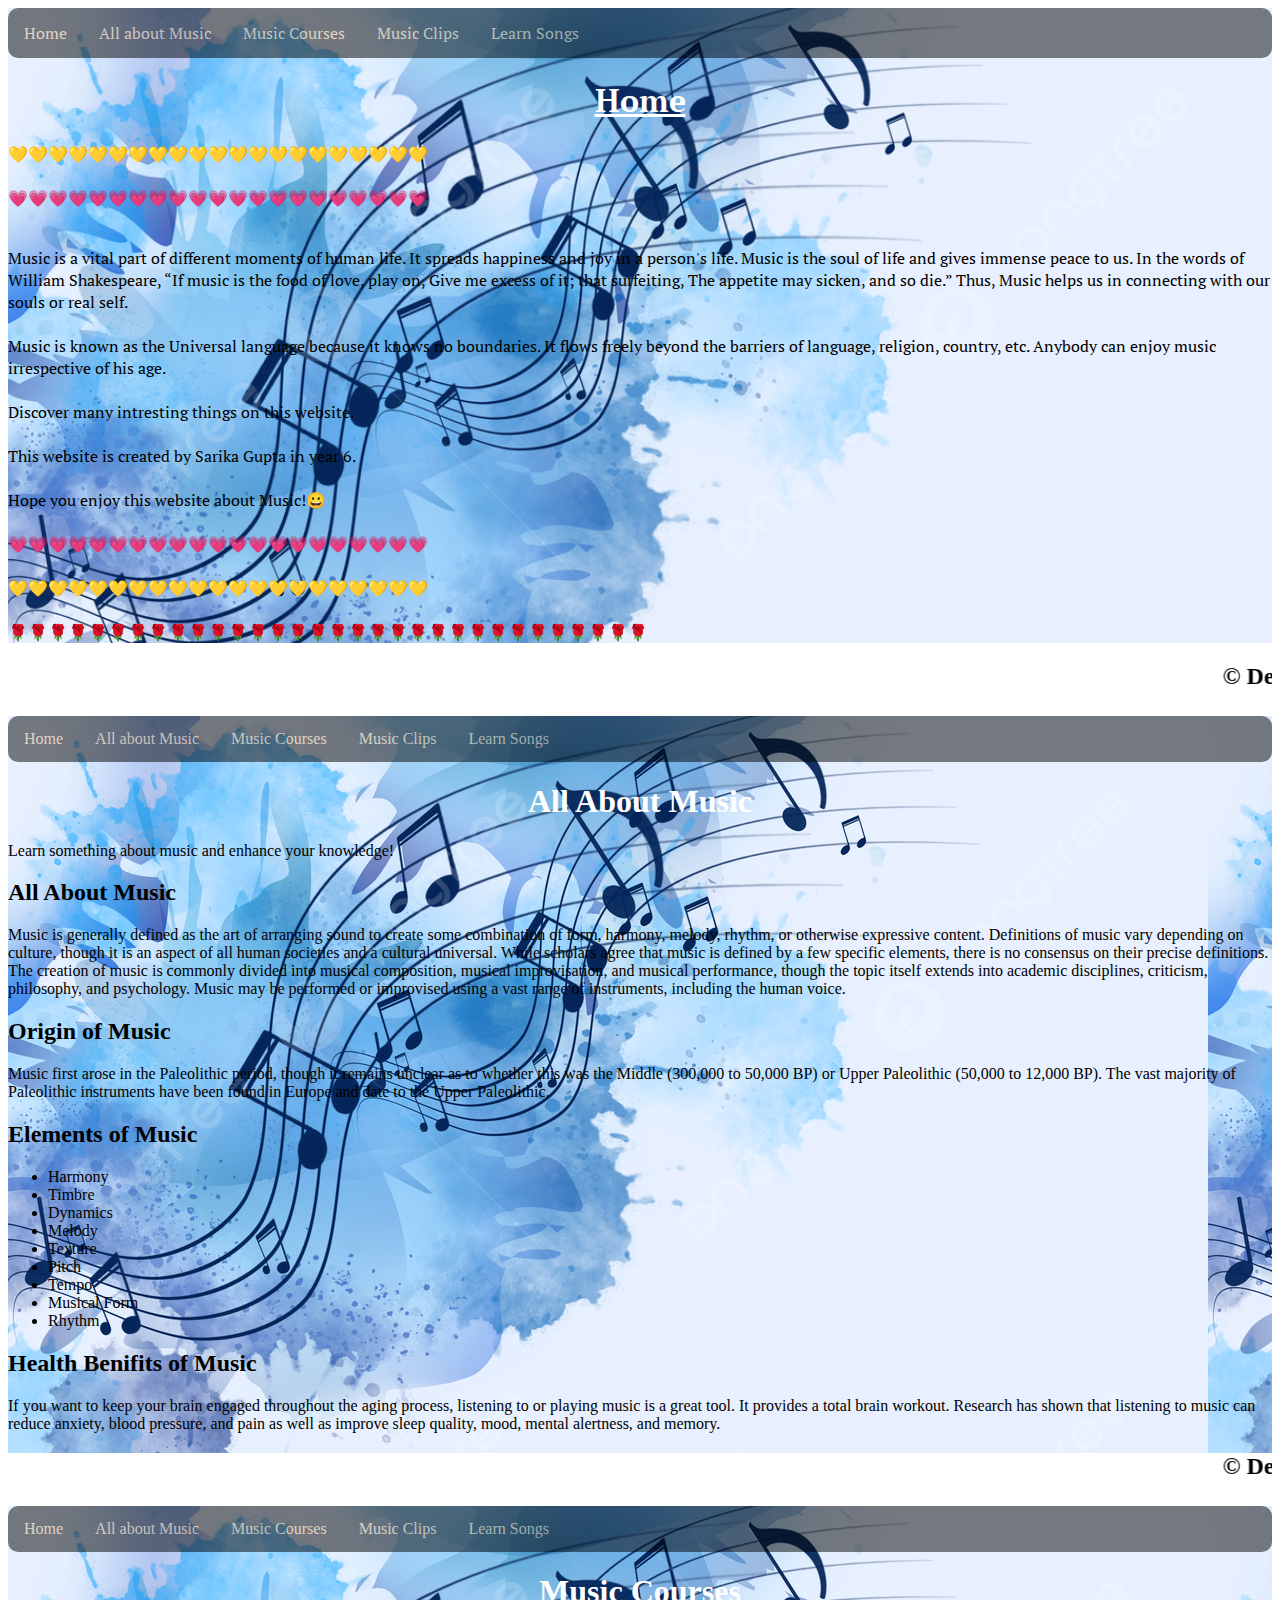
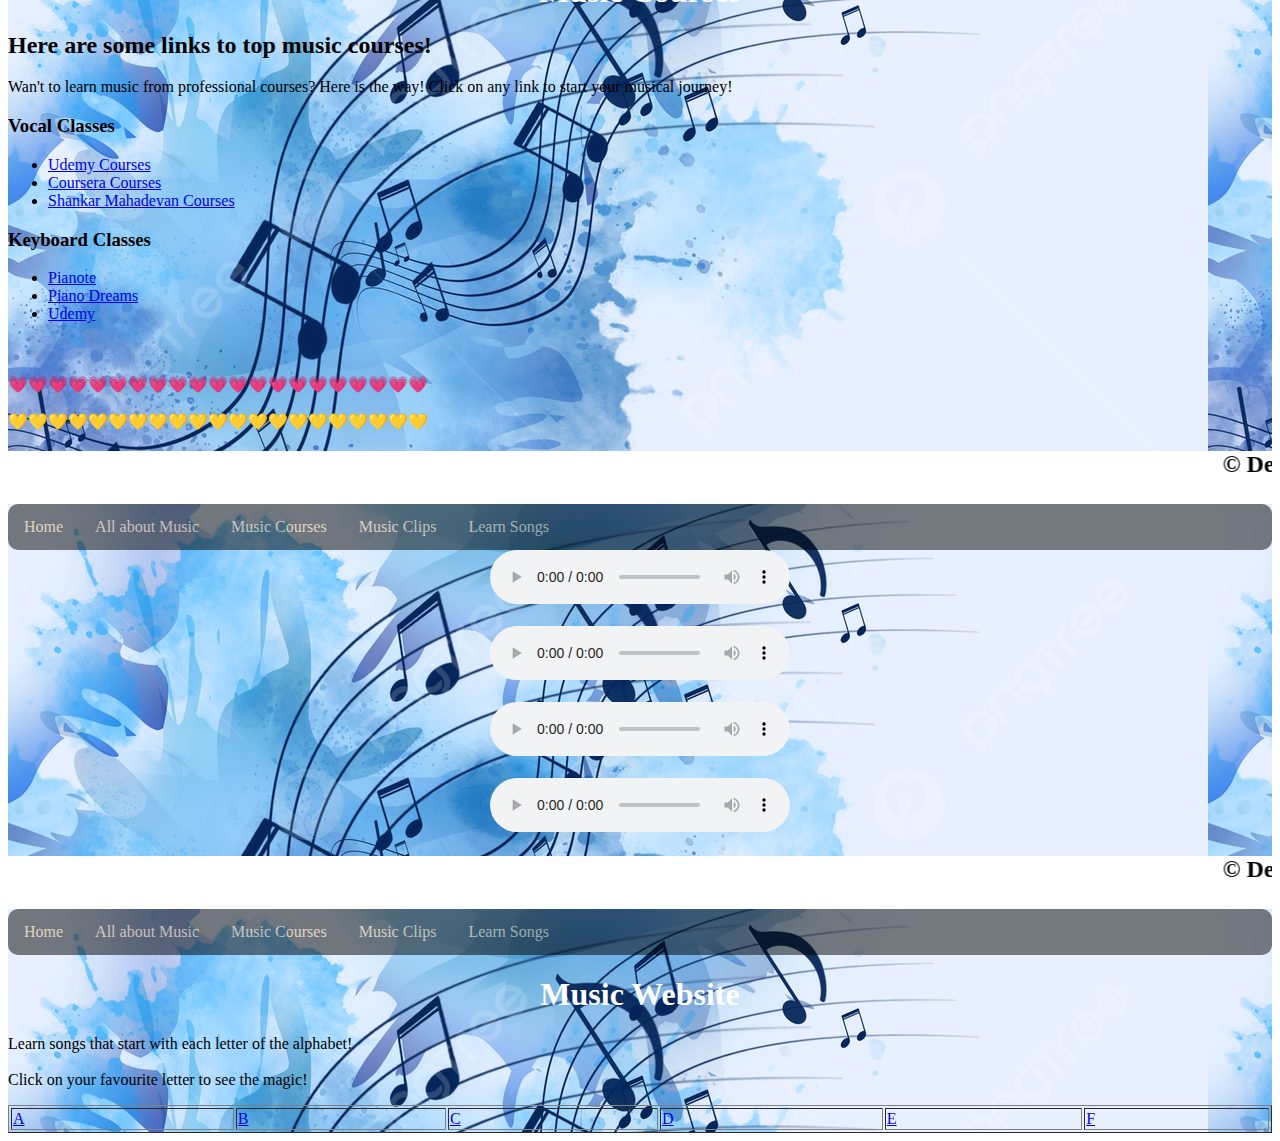
<file: index.html>
<!DOCTYPE html>
<html lang="en">
<head>
    <meta charset="UTF-8">
    <meta name="viewport" content="width=device-width, initial-scale=1.0">
    <title>Music</title>
    <link rel="preconnect" href="https://fonts.googleapis.com">
<link rel="preconnect" href="https://fonts.gstatic.com" crossorigin>
<link href="https://fonts.googleapis.com/css2?family=Alkatra&family=Borel&family=Cedarville+Cursive&family=PT+Serif:ital@1&display=swap" rel="stylesheet">
    <link rel="stylesheet" href="style.css">
</head>
<body>
    <section id="Home">
        <div class="nav">
            <a href="#Home">Home</a>
            <a href="#AllAboutMusic">All about Music</a>
            <a href="#MusicCourses">Music Courses</a>
            <a href="#MusicClips">Music Clips</a>
            <a href="#LearnSongs">Learn Songs</a>
        </div>
        <h1 style="text-align: center;"><u><b>Home</b></u></h1>
        💛💛💛💛💛💛💛💛💛💛💛💛💛💛💛💛💛💛💛💛💛
        <br><br>
        💗💗💗💗💗💗💗💗💗💗💗💗💗💗💗💗💗💗💗💗💗
        <br><br>
        <p>Music is a vital part of different moments of human life. It spreads happiness and joy in a person's life. Music is the soul of life and gives immense peace to us. In the words of William Shakespeare, “If music is the food of love, play on, Give me excess of it; that surfeiting, The appetite may sicken, and so die.” Thus, Music helps us in connecting with our souls or real self.
            <br><br>
            Music is known as the Universal language because it knows no boundaries. It flows freely beyond the barriers of language, religion, country, etc. Anybody can enjoy music irrespective of his age.
            <br><br>
            Discover many intresting things on this website.
            <br><br>
            This website is created by Sarika Gupta in year 6.
            <br><br>
            Hope you enjoy this website about Music!😀
            <br><br>
            💗💗💗💗💗💗💗💗💗💗💗💗💗💗💗💗💗💗💗💗💗
            <br><br>
            💛💛💛💛💛💛💛💛💛💛💛💛💛💛💛💛💛💛💛💛💛
            <br><br>
            🌹🌹🌹🌹🌹🌹🌹🌹🌹🌹🌹🌹🌹🌹🌹🌹🌹🌹🌹🌹🌹🌹🌹🌹🌹🌹🌹🌹🌹🌹🌹🌹
            </p>
    </section>
    <div class="footer">
        <h2><marquee>&copy; Designed by Sarika Gupta</marquee></h2>
    </div>
    <section id="AllAboutMusic">
        <div class="nav">
            <a href="#Home">Home</a>
            <a href="#AllAboutMusic">All about Music</a>
            <a href="#MusicCourses">Music Courses</a>
            <a href="#MusicClips">Music Clips</a>
            <a href="#LearnSongs">Learn Songs</a>
        </div>
        <h1 style="text-align: center;">All About Music</h1>
        <p>Learn something about music and enhance your knowledge!</p>
        <h2>All About Music</h2>
        <p>Music is generally defined as the art of arranging sound to create some combination of form, harmony, melody, rhythm, or otherwise expressive content. Definitions of music vary depending on culture, though it is an aspect of all human societies and a cultural universal. While scholars agree that music is defined by a few specific elements, there is no consensus on their precise definitions. The creation of music is commonly divided into musical composition, musical improvisation, and musical performance, though the topic itself extends into academic disciplines, criticism, philosophy, and psychology. Music may be performed or improvised using a vast range of instruments, including the human voice.</p>
        <h2>Origin of Music</h2>
        <p>Music first arose in the Paleolithic period, though it remains unclear as to whether this was the Middle (300,000 to 50,000 BP) or Upper Paleolithic (50,000 to 12,000 BP). The vast majority of Paleolithic instruments have been found in Europe and date to the Upper Paleolithic.</p>
        <h2>Elements of Music</h2>
        <ul type="disc">
            <li>Harmony</li>
            <li>Timbre</li>
            <li>Dynamics</li>
            <li>Melody</li>
            <li>Texture</li>
            <li>Pitch</li>
            <li>Tempo</li>
            <li>Musical Form</li>
            <li>Rhythm</li>
        </ul>
        <h2>Health Benifits of Music</h2>
        <p>If you want to keep your brain engaged throughout the aging process, listening to or playing music is a great tool. It provides a total brain workout. Research has shown that listening to music can reduce anxiety, blood pressure, and pain as well as improve sleep quality, mood, mental alertness, and memory.</p>
        <div class="footer">
            <h2><marquee>&copy; Designed by Sarika Gupta</marquee></h2>
        </div>
    </section>
    <section id="MusicCourses">
    <div class="nav">
        <a href="#Home">Home</a>
        <a href="#AllAboutMusic">All about Music</a>
        <a href="#MusicCourses">Music Courses</a>
        <a href="#MusicClips">Music Clips</a>
        <a href="#LearnSongs">Learn Songs</a>
    </div>
    <h1 style="text-align: center;">Music Courses</h1>
    <h2>Here are some links to top music courses!</h2>
    <p>Wan't to learn music from professional courses? Here is the way! Click on any link to start your musical journey!</p>
    <section id="VocalClasses">
        <h3>Vocal Classes</h3>
        <ul>
            <li><a href="https://www.udemy.com/courses/music/vocal/" target="_blank">Udemy Courses</a></li>
            <li><a href="https://www.coursera.org/courses?query=vocal" target="_blank">Coursera Courses</a></li>
            <li><a href="https://www.shankarmahadevanacademy.com/carnatic-vocal/?cid=1" target="_blank">Shankar Mahadevan Courses</a></li>
        </ul>
    </section>
    <section id="KeyboardCourses">
        <h3>Keyboard Classes</h3>
        <ul>
            <li><a href="https://www.pianote.com/trial?utm_campaign=14677750922&utm_source=google&utm_medium=cpc&utm_content=560295933057&utm_term=b_online%20piano%20lessons&adgroupid=125724650045&gclid=Cj0KCQjwjt-oBhDKARIsABVRB0xZY0dp3y7tK06s0xj_uFVlcSalBw_FDQSpQySMGbEptpQgKkVTqjkaAnf6EALw_wcB" target="_blank">Pianote</a></li>
            <li><a href="https://www.pianodreamers.com/best-online-piano-lessons/" target="_blank">Piano Dreams</a></li>
            <li><a href="https://www.udemy.com/course/pianoforall-incredible-new-way-to-learn-piano-keyboard/?utm_source=adwords&utm_medium=udemyads&utm_campaign=KeyboardInstrument_v.NONP_la.EN_cc.UK_Experiment&utm_content=deal4584&utm_term=_._ag_149035727456_._ad_593490542526_._kw_learn+to+play+keyboard_._de_c_._dm__._pl__._ti_kwd-295020356066_._li_1006656_._pd__._&matchtype=b&gclid=Cj0KCQjwjt-oBhDKARIsABVRB0xczAgKAamGuo2A0sj85OjU0BLmPI3G4nhi0Ik0eGvJK3CsUrElguYaAmeIEALw_wcB" target="_blank">Udemy</a></li>
        </ul>
        <br><br>
            💗💗💗💗💗💗💗💗💗💗💗💗💗💗💗💗💗💗💗💗💗
            <br><br>
            💛💛💛💛💛💛💛💛💛💛💛💛💛💛💛💛💛💛💛💛💛
    </section>
    <div class="footer">
        <h2><marquee>&copy; Designed by Sarika Gupta</marquee></h2>
    </div>
    </section>
    <section id="MusicClips">
        <div class="nav">
            <a href="#Home">Home</a>
            <a href="#AllAboutMusic">All about Music</a>
            <a href="#MusicCourses">Music Courses</a>
            <a href="#MusicClips">Music Clips</a>
            <a href="#LearnSongs">Learn Songs</a>
        </div>
        <audio controls>
            <source src=" https://www.learningcontainer.com/wp-content/uploads/2020/02/Kalimba-online-audio-converter.com_-1.wav">
</audio>
<br><br>
<audio controls>
    <source src=" https://www.learningcontainer.com/wp-content/uploads/2020/02/Sample-OGG-File.ogg">
</audio>
<br><br>
<audio controls>
    <source src="https://www.learningcontainer.com/wp-content/uploads/2020/02/Kalimba-online-audio-converter.com_-1.wav">
</audio>
<br><br>
<audio controls>
    <source src=" https://www.learningcontainer.com/wp-content/uploads/2020/02/Sample-FLAC-File.flac">
</audio>
<div class="footer">
    <h2><marquee>&copy; Designed by Sarika Gupta</marquee></h2>
</div>
    </section>
    <section id="LearnSongs">
        <div class="nav">
            <a href="#Home">Home</a>
            <a href="#AllAboutMusic">All about Music</a>
            <a href="#MusicCourses">Music Courses</a>
            <a href="#MusicClips">Music Clips</a>
            <a href="#LearnSongs">Learn Songs</a>
        </div>
        <h1 style="text-align: center;">Music Website</h1>
        <p>Learn songs that start with each letter of the alphabet!<br><br>Click on your favourite letter to see the magic!</p>
        <table border="1">
            <tr>
                <td>
                    <a href="music_a.html">A</a>
                </td>
                <td>
                    <a href="music_b.html">B</a>
                </td>
                <td>
                    <a href="music_c.html">C</a>
                </td>
                <td>
                    <a href="music_d.html">D</a>
                </td>
                <td>
                    <a href="music_e.html">E</a>
                </td>
                <td>
                    <a href="music_f.html">F</a>
                </td>
            </tr>
        </table>
    </section>
</body>
</html>
</file>
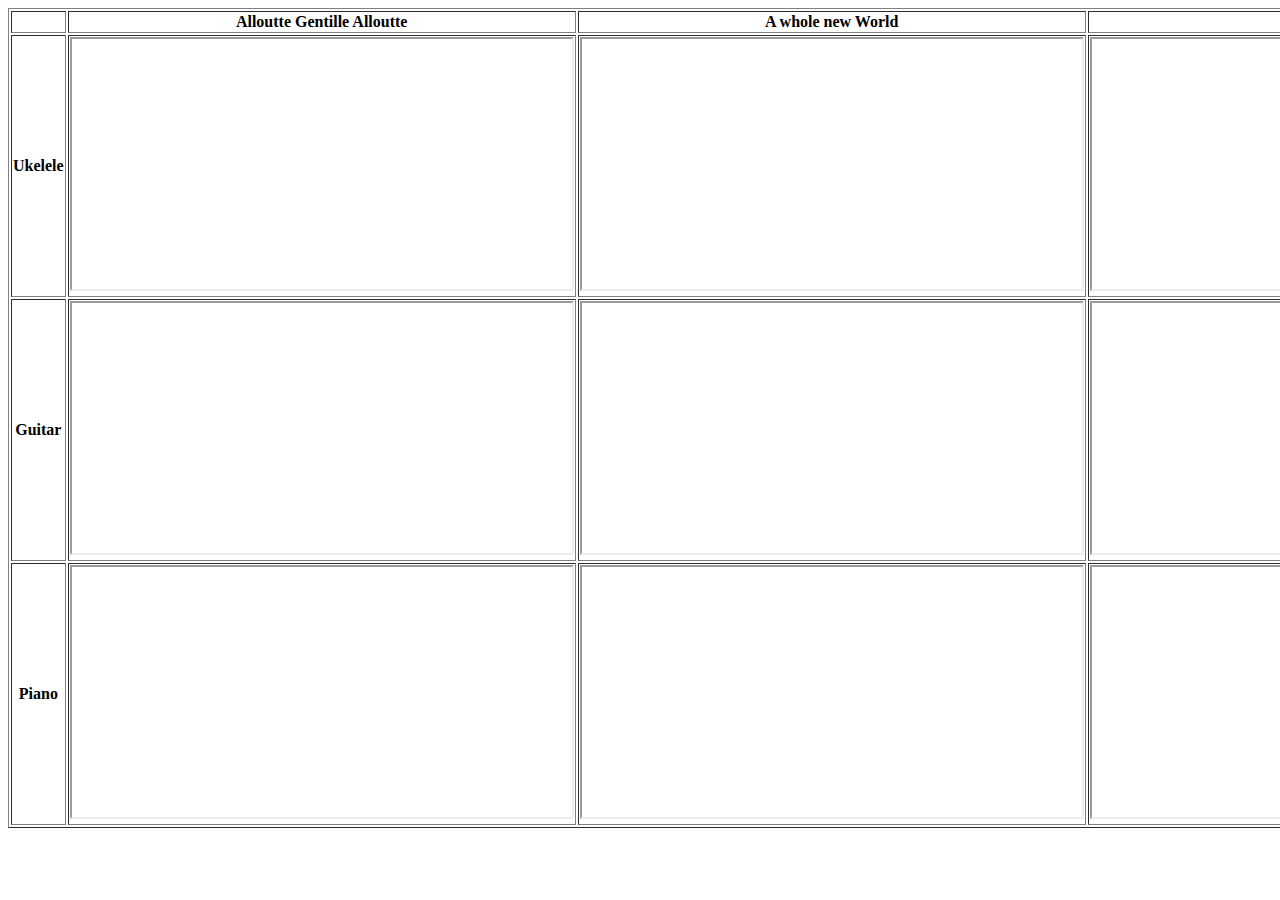
<file: music_a.html>
<!DOCTYPE html>
<html lang="en">
<head>
    <meta charset="UTF-8">
    <meta name="viewport" content="width=device-width, initial-scale=1.0">
    <title>A</title>
    <link rel="stylesheet" href="style.css">
</head>
<body>
    <table border="1">
        <tr>
            <th> </th>
            <th>Alloutte Gentille  Alloutte</th>
            <th>A whole new World</th>
            <th>All is Found</th>
        </tr>
        <tr>
            <th>
                Ukelele
            </th>
                    <td>
                        <iframe src="https://www.ukulele-tabs.com/uke-songs/comptines/alouette-gentille-alouette-uke-tab-71704.html" height="250" width="500" title="Alloute gentille aloutte" description="Alloute gentille aloutte"></iframe>
                    </td>
                    <td>
                        <iframe src="https://www.ukulele-tabs.com/uke-songs/disney/a-whole-new-world-uke-tab-16741.html" height="250" width="500" title="A whole new world" description="A whole new world"></iframe>
                    </td>
                    <td>
                        <iframe src="https://www.ukulele-tabs.com/uke-songs/disney/all-is-found-uke-tab-68464.html" height="250" width="500" title="All is found" description="All is found"></iframe>
                    </td>
                </tr>
                <tr>
                    <th>
                        Guitar
                    </th>
                    <td>
                        <iframe src="https://tabs.ultimate-guitar.com/tab/misc-children/alouette-gentille-alouette-chords-3184298" height="250" width="500" title="Alloute gentille aloutte" description="Alloute gentille aloutte"></iframe>
                    </td>
                    <td>
                        <iframe src="https://tabs.ultimate-guitar.com/tab/misc-cartoons/aladdin-a-whole-new-world-chords-1054455" height="250" width="500" title="A whole new world" description="A whole new world"></iframe>
                        
                    </td>
                    <td>
                        <iframe src="https://tabs.ultimate-guitar.com/tab/misc-cartoons/frozen-2-all-is-found-chords-3003602" height="250" width="500" title="All is found" description="All is found"></iframe>
                    </td>
                </tr>
        <tr>
                    <th>
                        Piano
                    </th>
                    <td>
                        <iframe src="https://www.true-piano-lessons.com/alouette.html" height="250" width="500" title="Alloute gentille aloutte" description="Alloute gentille aloutte"></iframe>
                    </td>
                    <td>
                        <iframe src="https://noobnotes.net/a-whole-new-world-aladdin/" height="250" width="500" title="A whole new world" description="A whole new world"></iframe>
                    </td>
                    <td>
                        <iframe src="https://www.koreanchords.com/en/evan-rachel-wood-332884/all-is-found/piano/simplified" height="250" width="500" title="All is found" description="All is found"></iframe>
                    </td>
                </tr>
    </table>
</body>
</html>
</file>
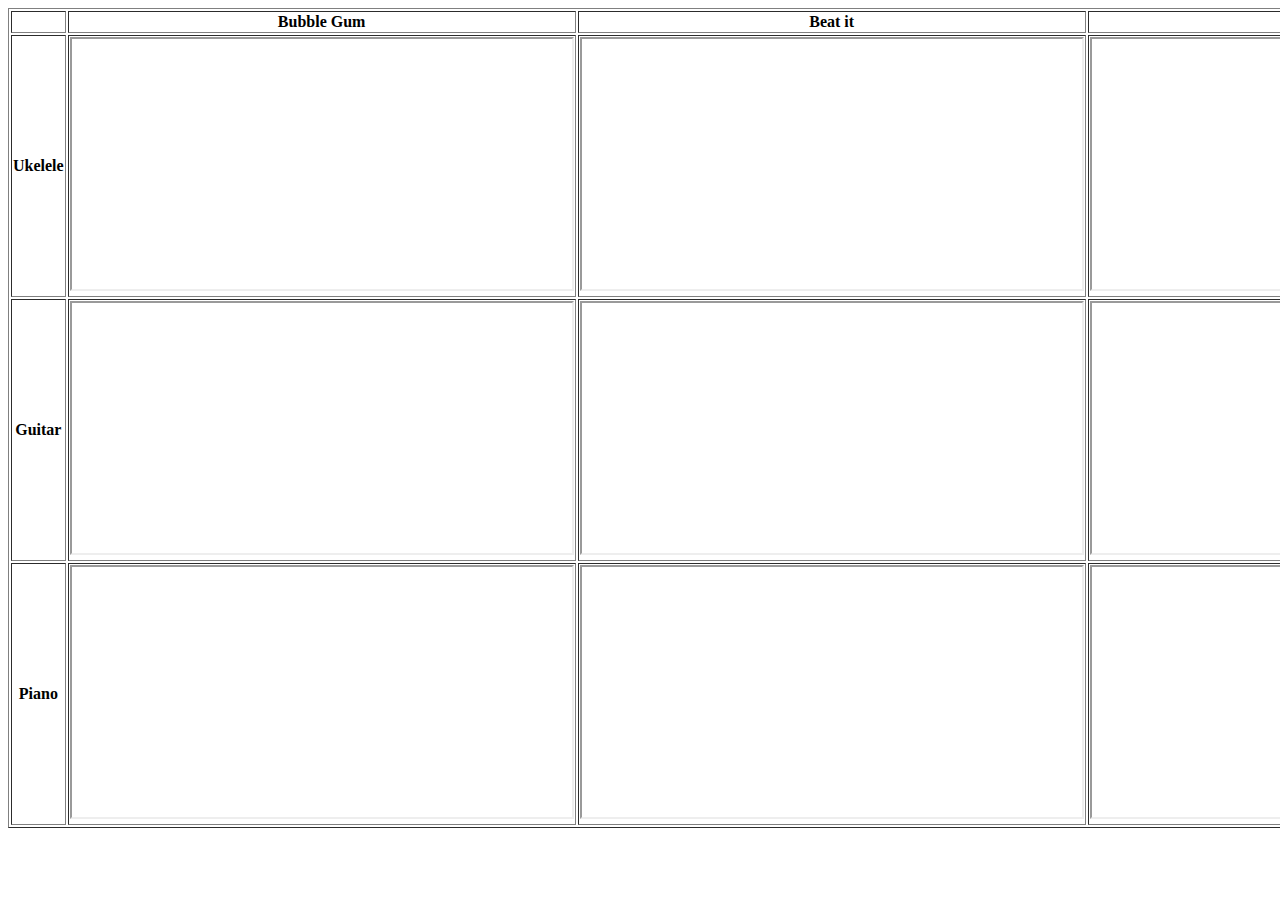
<file: music_b.html>
<!DOCTYPE html>
<html lang="en">
<head>
    <meta charset="UTF-8">
    <meta name="viewport" content="width=device-width, initial-scale=1.0">
    <title>B</title>
    <link rel="stylesheet" href="style.css">
</head>
<body>
    <table border="1">
        <tr>
            <th> </th>
            <th>Bubble Gum</th>
            <th>Beat it</th>
            <th>Back in Black</th>
        </tr>
        <tr>
            <th>
                Ukelele
            </th>
                    <td>
                        <iframe src="https://ukutabs.com/c/clairo/bubble-gum/" height="250" width="500" title="Bubble Gum" description="Bubble Gum"></iframe>
                    </td> 
                    <td>
                        <iframe src="https://ukutabs.com/m/michael-jackson/beat-it/" height="250" width="500" title="Beat it"></iframe>
                    </td>
                    <td>
                        <iframe src="https://ukutabs.com/a/ac-dc/back-in-black/" height="250" width="500" title="Back in Black" description="Back in Black"></iframe>
                    </td>
                </tr>
                <tr>
                    <th>
                        Guitar
                    </th>
                    <td>
                        <iframe src="https://tabs.ultimate-guitar.com/tab/clairo/bubble-gum-chords-1990049" height="250" width="500" title="A whole new world" description="A whole new world"></iframe>
                    </td>
                    <td>
                        <iframe src="https://www.e-chords.com/chords/michael-jackson/beat-it" height="250" width="500" title="A whole new world" description="A whole new world"></iframe>
                        
                    </td>
                    <td>
                        <iframe src="https://tabs.ultimate-guitar.com/tab/acdc/back-in-black-chords-18953" height="250" width="500" title="All is found" description="All is found"></iframe>
                    </td>
                </tr>
        <tr>
                    <th>
                        Piano
                    </th>
                    <td>
                        <iframe src="https://musescore.com/erneliszta/bubblegum-k-k" height="250" width="500" title="Alloute gentille aloutte" description="Alloute gentille aloutte"></iframe>
                    </td>
                    <td>
                        <iframe src="https://noobnotes.net/beat-it-michael-jackson/?solfege=false" height="250" width="500" title="A whole new world" description="A whole new world"></iframe>
                    </td>
                    <td>
                        <iframe src="https://pianoletternotes.blogspot.com/2019/03/back-in-black-by-acdc.html" height="250" width="500" title="All is found" description="All is found"></iframe>
                    </td>
                </tr>
    </table>
</body>
</html>
</file>
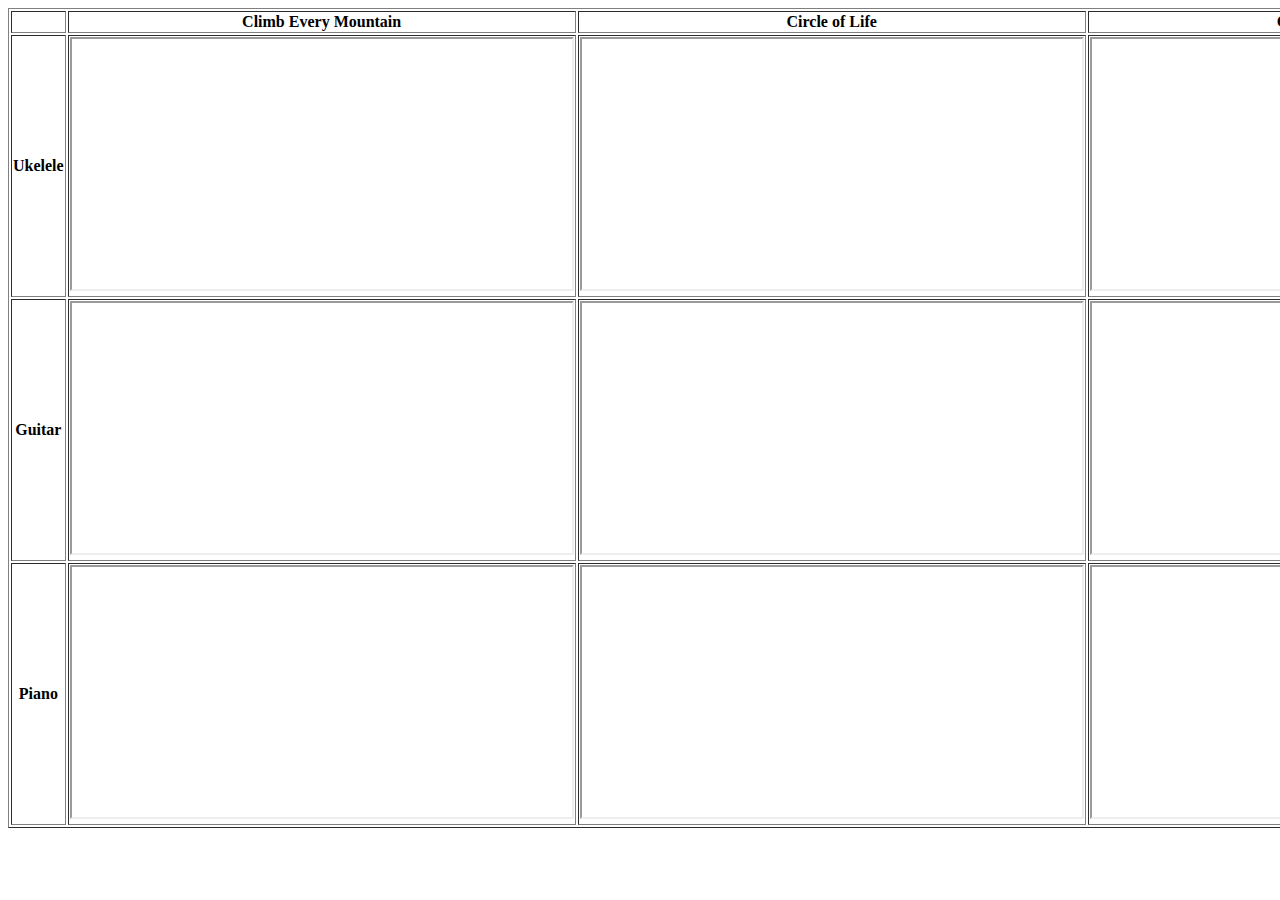
<file: music_c.html>
<!DOCTYPE html>
<html lang="en">
<head>
    <meta charset="UTF-8">
    <meta name="viewport" content="width=device-width, initial-scale=1.0">
    <title>C</title>
    <link rel="stylesheet" href="style.css">
</head>
<body>
    <table border="1">
        <tr>
            <th> </th>
            <th>Climb Every Mountain</th>
            <th>Circle of Life</th>
            <th>Colors of the Wind</th>
        </tr>
        <tr>
            <th>
                Ukelele
            </th>
                    <td>
                        <iframe src="https://ukutabs.com/s/susan-boyle/climb-every-mountain/" height="250" width="500" title="Alloute gentille aloutte" description="Alloute gentille aloutte"></iframe>
                    </td>
                    <td>
                        <iframe src="https://ukutabs.com/e/elton-john/the-circle-of-life/" height="250" width="500" title="A whole new world" description="A whole new world"></iframe>
                    </td>
                    <td>
                        <iframe src="https://ukutabs.com/v/vanessa-williams/colours-of-the-wind-from-pocahontas/" height="250" width="500" title="All is found" description="All is found"></iframe>
                    </td>
                </tr>
                <tr>
                    <th>
                        Guitar
                    </th>
                    <td>
                        <iframe src="https://www.e-chords.com/chords/the-sound-of-music/climb-every-mountain" height="250" width="500" title="Alloute gentille aloutte" description="Alloute gentille aloutte"></iframe>
                    </td>
                    <td>
                        <iframe src="https://tabs.ultimate-guitar.com/tab/misc-cartoons/the-lion-king-circle-of-life-chords-211642" height="250" width="500" title="A whole new world" description="A whole new world"></iframe>
                        
                    </td>
                    <td>
                        <iframe src="https://tabs.ultimate-guitar.com/tab/vanessa-williams/colors-of-the-wind-chords-205250" height="250" width="500" title="All is found" description="All is found"></iframe>
                    </td>
                </tr>
        <tr>
                    <th>
                        Piano
                    </th>
                    <td>
                        <iframe src="https://noobnotes.net/climb-every-mountain-the-sound-of-music/?solfege=false" height="250" width="500" title="Alloute gentille aloutte" description="Alloute gentille aloutte"></iframe>
                    </td>
                    <td>
                        <iframe src="https://noobnotes.net/circle-life-lion-king-disney/?solfege=false" height="250" width="500" title="A whole new world" description="A whole new world"></iframe>
                    </td>
                    <td>
                        <iframe src="https://noobnotes.net/colors-wind-pocahontas-disney/?solfege=false" height="250" width="250" title="All is found" description="All is found"></iframe>
                    </td>
                </tr>
    </table>
</body>
</html>
</file>
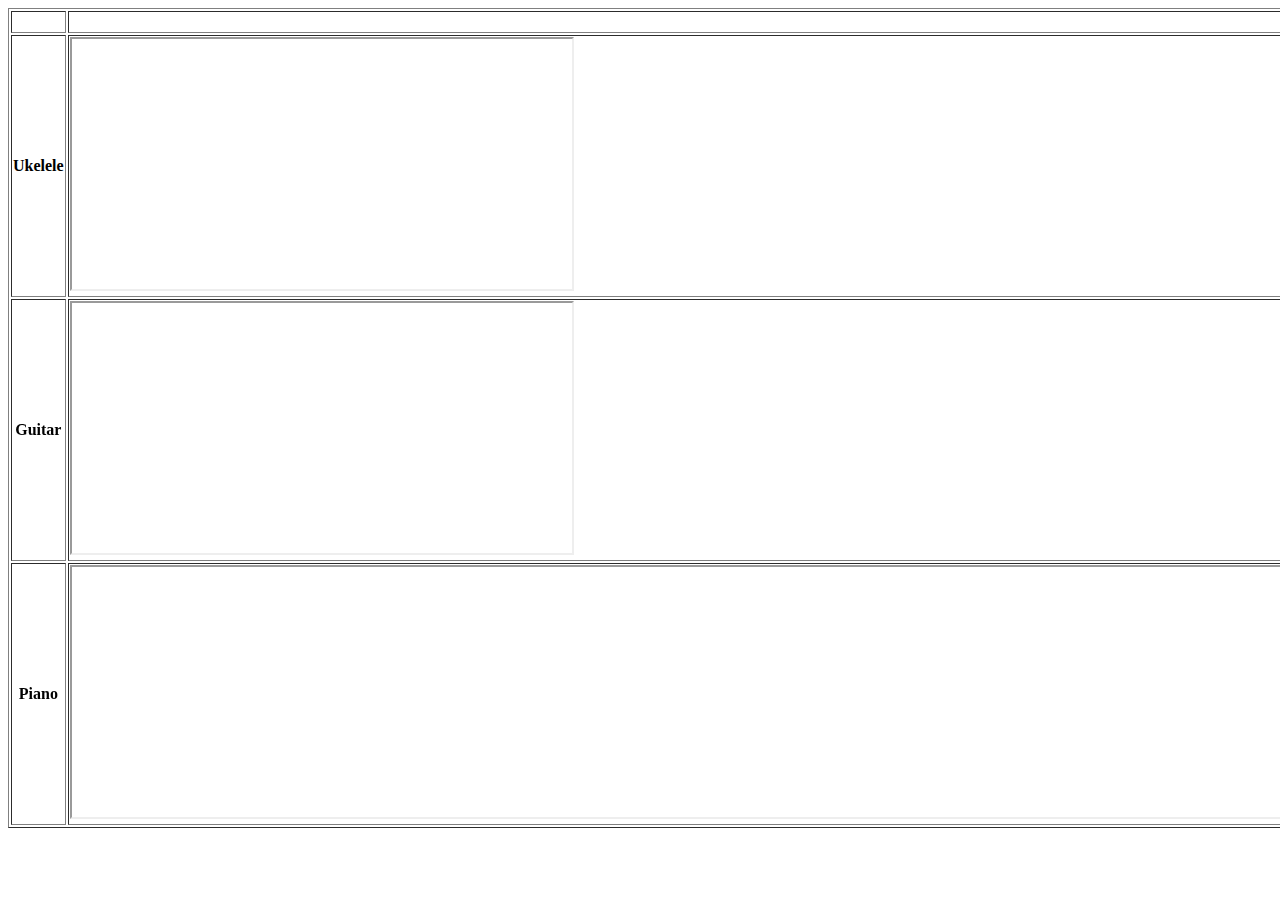
<file: music_d.html>
<!DOCTYPE html>
<html lang="en">
<head>
    <meta charset="UTF-8">
    <meta name="viewport" content="width=device-width, initial-scale=1.0">
    <title>D</title>
    <link rel="stylesheet" href="style.css">
</head>
<body>
    <table border="1">
        <tr>
            <th> </th>
            <th>Do-Re-Mi</th>
            <th>Devil in Disguise</th>
            <th>Do you wanna build a Snowman</th>
        </tr>
        <tr>
            <th>
                Ukelele
            </th>
                    <td>
                        <iframe src="https://ukutabs.com/j/julie-andrews/do-re-mi/" height="250" width="500" title="Alloute gentille aloutte" description="Alloute gentille aloutte"></iframe>
                    </td>
                    <td>
                        <iframe src="https://ukutabs.com/e/elvis-presley/devil-in-disguise/" height="250" width="500" title="A whole new world" description="A whole new world"></iframe>
                    </td>
                    <td>
                        <iframe src="https://ukutabs.com/m/misc-movies/do-you-want-to-build-a-snowman/" height="250" width="500" title="All is found" description="All is found"></iframe>
                    </td>
                </tr>
                <tr>
                    <th>
                        Guitar
                    </th>
                    <td>
                        <iframe src="https://tabs.ultimate-guitar.com/tab/misc-musicals/the-sound-of-music-do-re-mi-chords-1489313" height="250" width="500" title="Alloute gentille aloutte" description="Alloute gentille aloutte"></iframe>
                    </td>
                    <td>
                        <iframe src="https://tabs.ultimate-guitar.com/tab/elvis-presley/youre-the-devil-in-disguise-chords-144307" height="250" width="500" title="A whole new world" description="A whole new world"></iframe>
                        
                    </td>
                    <td>
                        <iframe src="https://tabs.ultimate-guitar.com/tab/misc-cartoons/frozen-do-you-want-to-build-a-snowman-ukulele-1860978" height="250" width="500" title="All is found" description="All is found"></iframe>
                    </td>
                </tr>
        <tr>
                    <th>
                        Piano
                    </th>
                    <td>
                        <iframe src="https://noobnotes.net/do-re-mi-sound-of-music/?solfege=false" height="250" width="2500" title="Alloute gentille aloutte" description="Alloute gentille aloutte"></iframe>
                    </td>
                    <td>
                        <iframe src="https://musescore.com/user/498481/scores/6602593" height="250" width="2500" title="A whole new world" description="A whole new world"></iframe>
                    </td>
                    <td>
                        <iframe src="https://noobnotes.net/do-you-want-to-build-a-snowman-frozen-disney/?solfege=false" height="250" width="500" title="All is found" description="All is found"></iframe>
                    </td>
                </tr>
    </table>
</body>
</html>
</file>
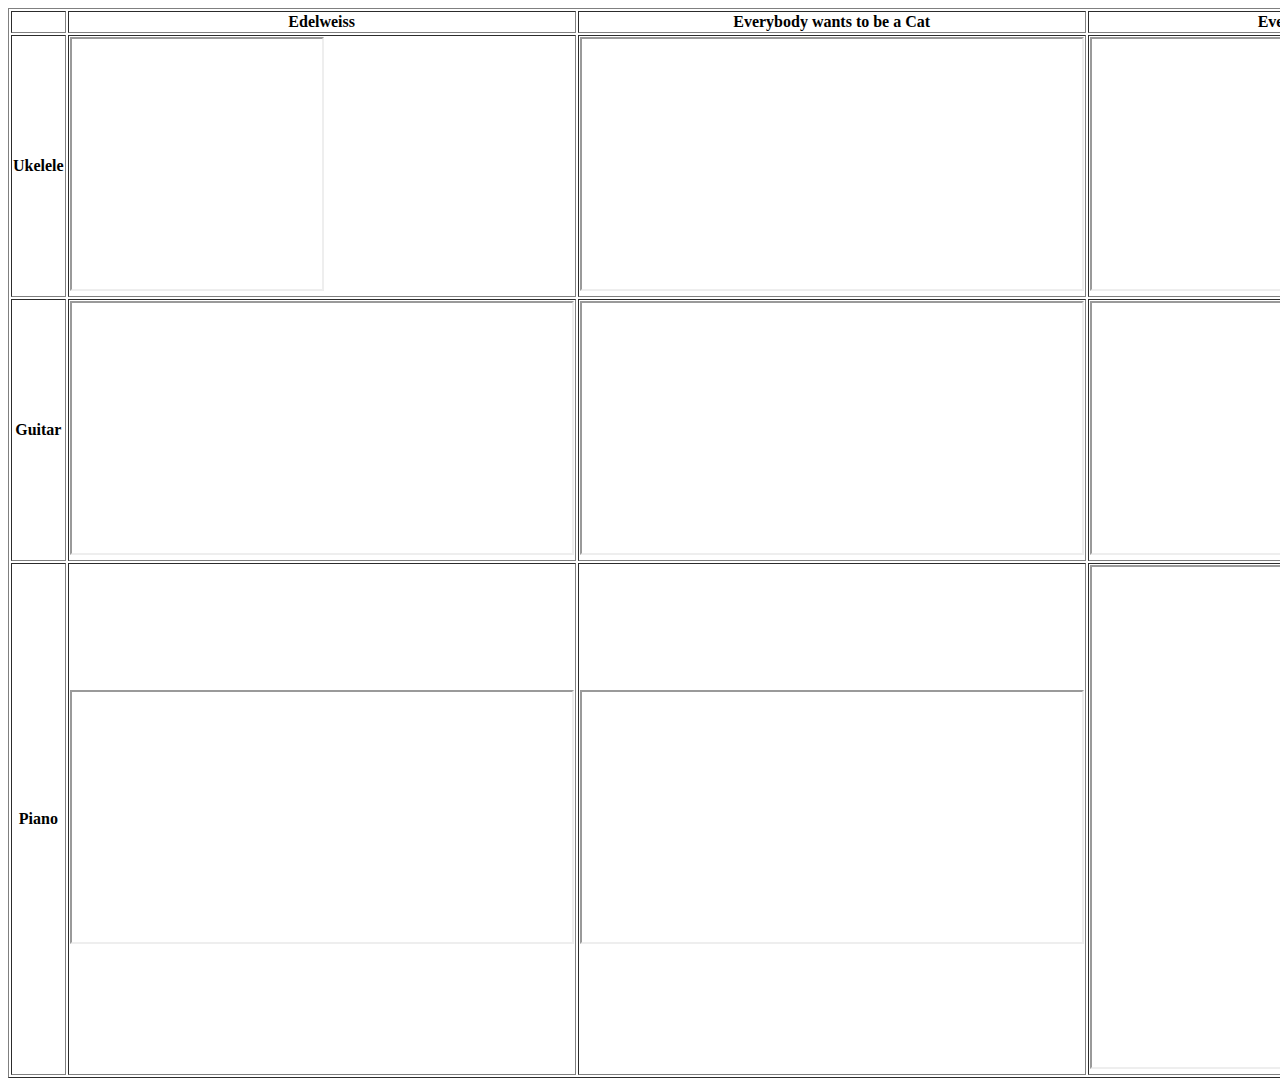
<file: music_e.html>
<!DOCTYPE html>
<html lang="en">
<head>
    <meta charset="UTF-8">
    <meta name="viewport" content="width=device-width, initial-scale=1.0">
    <title>E</title>
    <link rel="stylesheet" href="style.css">
</head>
<body>
    <table border="1">
        <tr>
            <th> </th>
            <th>Edelweiss</th>
            <th>Everybody wants to be a Cat</th>
            <th>Everyone knows Juanita</th>
        </tr>
        <tr>
            <th>
                Ukelele
            </th>
                    <td>
                        <iframe src="https://ukutabs.com/j/julie-andrews/edelweiss/" height="250" width="250" title="Alloute gentille aloutte" description="Alloute gentille aloutte"></iframe>
                    </td>
                    <td>
                        <iframe src="https://www.songbook.fun/the-aristocats/everybody-wants-to-be-a-cat" height="250" width="500" title="A whole new world" description="A whole new world"></iframe>
                    </td>
                    <td>
                        <iframe src="https://chordify.net/chords/everyone-knows-juanita-coco-soundtrack-piano-tutorial-juanita-npt-music" height="250" width="500" title="All is found" description="All is found"></iframe>
                    </td>
                </tr>
                <tr>
                    <th>
                        Guitar
                    </th>
                    <td>
                        <iframe src="https://tabs.ultimate-guitar.com/tab/misc-musicals/the-sound-of-music-edelweiss-chords-168569" height="250" width="500" title="Alloute gentille aloutte" description="Alloute gentille aloutte"></iframe>
                    </td>
                    <td>
                        <iframe src="https://tabs.ultimate-guitar.com/tab/misc-cartoons/the-aristocats-evrybody-wants-to-be-a-cat-ukulele-1317705" height="250" width="500" title="A whole new world" description="A whole new world"></iframe>
                        
                    </td>
                    <td>
                        <iframe src="https://chordify.net/chords/everyone-knows-juanita-coco-soundtrack-piano-tutorial-juanita-npt-music" height="250" width="500" title="All is found" description="All is found"></iframe>
                    </td>
                </tr>
        <tr>
                    <th>
                        Piano
                    </th>
                    <td>
                        <iframe src="https://noobnotes.net/edelweiss-rodgers-and-hammerstein/?solfege=false" height="250" width="500" title="Alloute gentille aloutte" description="Alloute gentille aloutte"></iframe>
                    </td>
                    <td>
                        <iframe src="https://easysheetmusic.altervista.org/everybody-wants-to-be-a-cat-piano-sheet-music/" height="250" width="500" title="A whole new world" description="A whole new world"></iframe>
                    </td>
                    <td>
                        <iframe src="https://chordify.net/chords/everyone-knows-juanita-coco-soundtrack-piano-tutorial-juanita-npt-music" height="500" width="250" title="All is found" description="All is found"></iframe>
                    </td>
                </tr>
    </table>
</body>
</html>
</file>
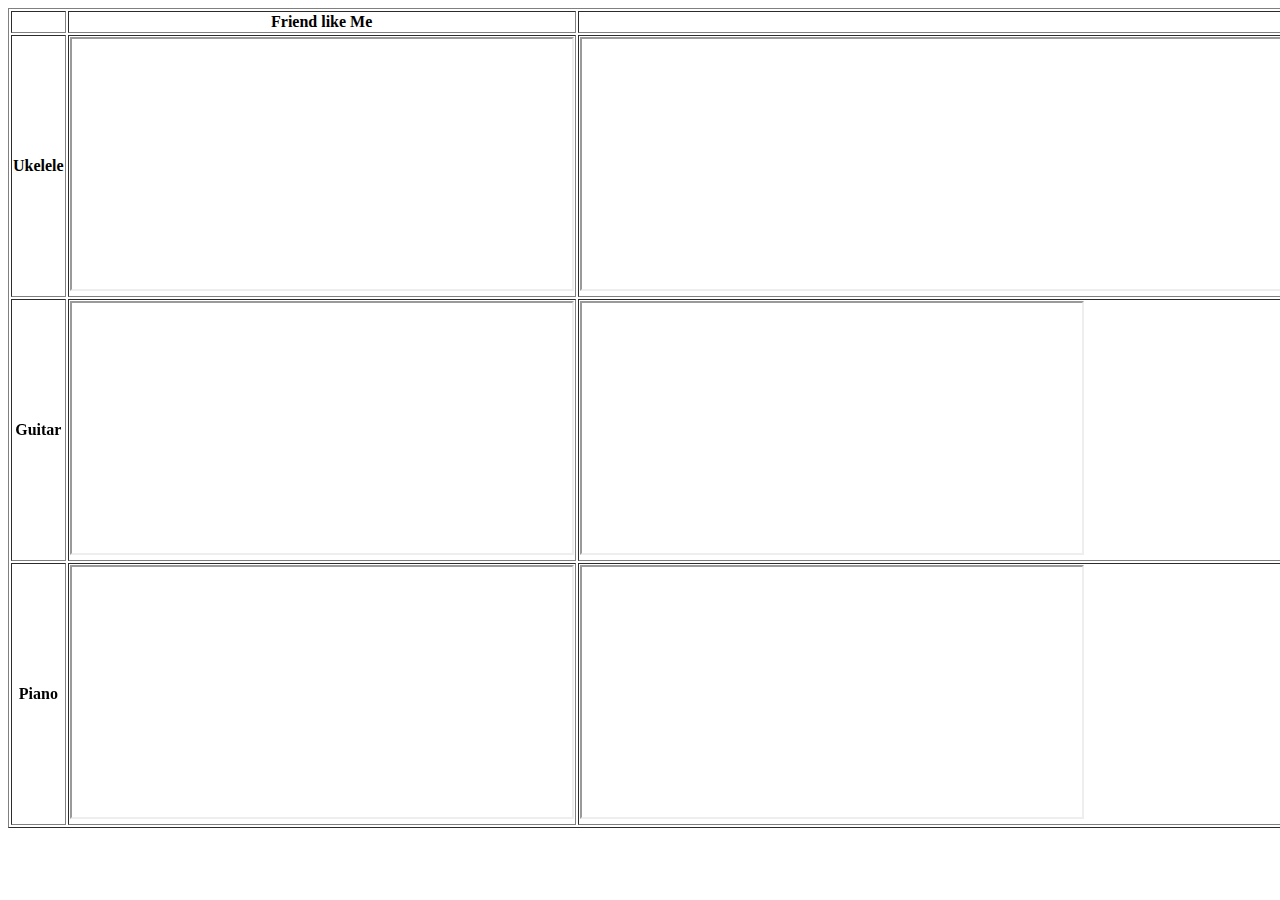
<file: music_f.html>
<!DOCTYPE html>
<html lang="en">
<head>
    <meta charset="UTF-8">
    <meta name="viewport" content="width=device-width, initial-scale=1.0">
    <title>F</title>
    <link rel="stylesheet" href="style.css">
</head>
<body>
    <table border="1">
        <tr>
            <th> </th>
            <th>Friend like Me</th>
            <th>For the First time in Forever</th>
            <th>Follow your Heart</th>
        </tr>
        <tr>
            <th>
                Ukelele
            </th>
                    <td>
                        <iframe src="https://ukutabs.com/w/will-smith/friend-like-me-from-aladdin-and-alan-menken/" height="250" width="500" title="Alloute gentille aloutte" description="Alloute gentille aloutte"></iframe>
                    </td>
                    <td>
                        <iframe src="https://ukutabs.com/k/kristen-bell/for-the-first-time-in-forever/" height="250" width="5000" title="A whole new world" description="A whole new world"></iframe>
                    </td>
                    <td>
                        <iframe src="https://en.tab4u.com/tabs/songs/68807_Scorpions_-_Follow_Your_Heart.html?type=ukulele" height="250" width="500" title="All is found" description="All is found"></iframe>
                    </td>
                </tr>
                <tr>
                    <th>
                        Guitar
                    </th>
                    <td>
                        <iframe src="https://tabs.ultimate-guitar.com/tab/misc-cartoons/aladdin-friend-like-me-chords-1011928" height="250" width="500" title="Alloute gentille aloutte" description="Alloute gentille aloutte"></iframe>
                    </td>
                    <td>
                        <iframe src="https://tabs.ultimate-guitar.com/tab/misc-cartoons/frozen-for-the-first-time-in-forever-chords-1447663" height="250" width="500" title="A whole new world" description="A whole new world"></iframe>
                        
                    </td>
                    <td>
                        <iframe src="https://tabs.ultimate-guitar.com/tab/scorpions/follow-your-heart-chords-1494491" height="250" width="500" title="All is found" description="All is found"></iframe>
                    </td>
                </tr>
        <tr>
                    <th>
                        Piano
                    </th>
                    <td>
                        <iframe src="https://www.musicnotes.com/sheetmusic/mtd.asp?ppn=MN0135440" height="250" width="500" title="Alloute gentille aloutte" description="Alloute gentille aloutte"></iframe>
                    </td>
                    <td>
                        <iframe src="https://www.sheetmusicdirect.com/se/ID_No/433083/Product.aspx" height="250" width="500" title="A whole new world" description="A whole new world"></iframe>
                    </td>
                    <td>
                        <iframe src="https://en.tab4u.com/tabs/songs/68807_Scorpions_-_Follow_Your_Heart.html?type=piano" height="250" width="500" title="All is found" description="All is found"></iframe>
                    </td>
                </tr>
    </table>
</body>
</html>
</file>
<file: style.css>
.nav{
    background-color: black;
    overflow: hidden;
    opacity: 0.5;
    border-radius: 10px;
}
.nav a{
    float: left;
    display: block;
    color: burlywood;
    padding: 14px 16px;
    text-decoration: dotted;
}
.nav a:hover{
    background-color: #857158;
    color: burlywood;
    text-align: center;
}
#Home{
    background-image:url("pngtree-note-music-logo-watercolor-background-picture-image_1589075.jpg");
    font-family: 'Alkatra', cursive;
font-family: 'Borel', cursive;
font-family: 'Cedarville Cursive', cursive;
font-family: 'PT Serif', serif;
background-size: cover;
}
.footer{
    color:black;
    background-color: white;
}
h1{
    color: white;
    text-align: center;
}
#MusicCourses{
    background-image:url("pngtree-note-music-logo-watercolor-background-picture-image_1589075.jpg");
}
#AllAboutMusic{
    background-image: url("pngtree-note-music-logo-watercolor-background-picture-image_1589075.jpg");
}
#MusicClips{
    background-image:url("pngtree-note-music-logo-watercolor-background-picture-image_1589075.jpg");
    text-align: center;
}
#LearnSongs{
    background-image:url("pngtree-note-music-logo-watercolor-background-picture-image_1589075.jpg");
}
table{
    width: 100%;
}
</file>
